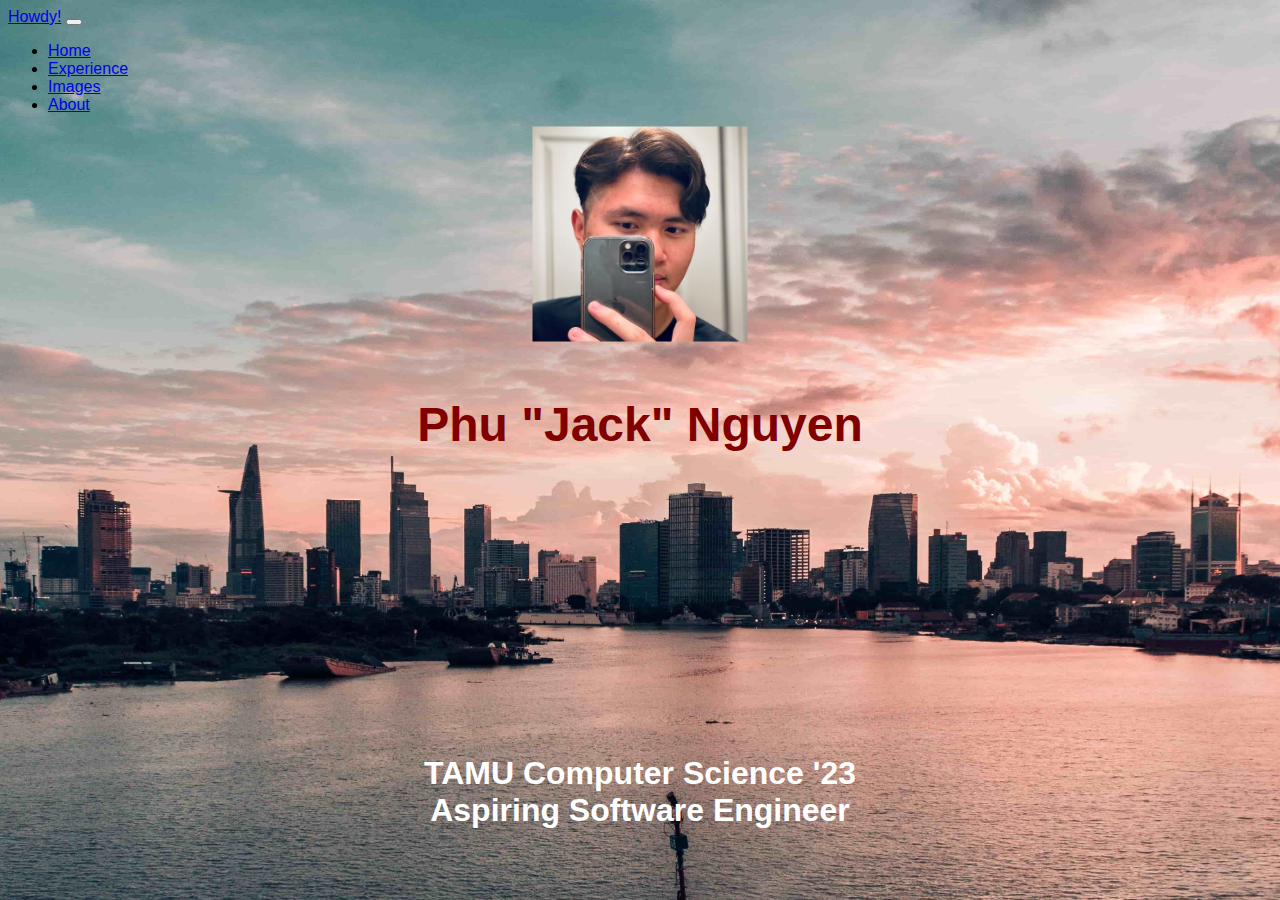
<file: index.html>
<!DOCTYPE html>
<html>

<head>
  <meta charset="utf-8">
  <link rel="stylesheet" href="styles.css">
  <link href="https://cdn.jsdelivr.net/npm/bootstrap@5.0.1/dist/css/bootstrap.min.css" rel="stylesheet"
    integrity="sha384-+0n0xVW2eSR5OomGNYDnhzAbDsOXxcvSN1TPprVMTNDbiYZCxYbOOl7+AMvyTG2x" crossorigin="anonymous">
  <script src="https://cdn.jsdelivr.net/npm/bootstrap@5.0.1/dist/js/bootstrap.bundle.min.js"
    integrity="sha384-gtEjrD/SeCtmISkJkNUaaKMoLD0//ElJ19smozuHV6z3Iehds+3Ulb9Bn9Plx0x4"
    crossorigin="anonymous"></script>
  <title>Phu Nguyen's Personal Website</title>
</head>

<nav class="navbar navbar-expand-lg navbar-dark bg-dark">
  <div class="container-fluid">
    <a class="navbar-brand" href="#">Howdy!</a>
    <button class="navbar-toggler" type="button" data-bs-toggle="collapse" data-bs-target="#navbarSupportedContent"
      aria-controls="navbarSupportedContent" aria-expanded="false" aria-label="Toggle navigation">
      <span class="navbar-toggler-icon"></span>
    </button>
    <div class="collapse navbar-collapse" id="navbarSupportedContent">
      <ul class="navbar-nav me-auto mb-2 mb-lg-0">
        <li class="nav-item">
          <a class="nav-link active" aria-current="page" href="index.html">Home</a>
        </li>
        <li class="nav-item">
          <a class="nav-link" href="experience.html">Experience</a>
        </li>
        <li class="nav-item">
          <a class="nav-link" href="images.html">Images</a>
        </li>
        <li class="nav-item">
          <a class="nav-link" href="about.html">About</a>
        </li>
      </ul>
    </div>
  </div>
</nav>

<div class="hero-image">  
    <div class="hero-pfp"> <img src="images/profile-picture.jpg" class="rounded-circle" alt="My profile picture" width="215" height="215">
    </div>
    <div class="h1-hero-text">
        <h1 style="font-size: 300%" class="center">
          Phu "Jack" Nguyen
        </h1>
      </div>
      <div class="h2-hero-text">
        <h2 style="font-size: 200%" class="center"> 
          TAMU Computer Science '23 <br>
          Aspiring Software Engineer <br> 
        </h2>
      </div>
</div>


</html>
</file>
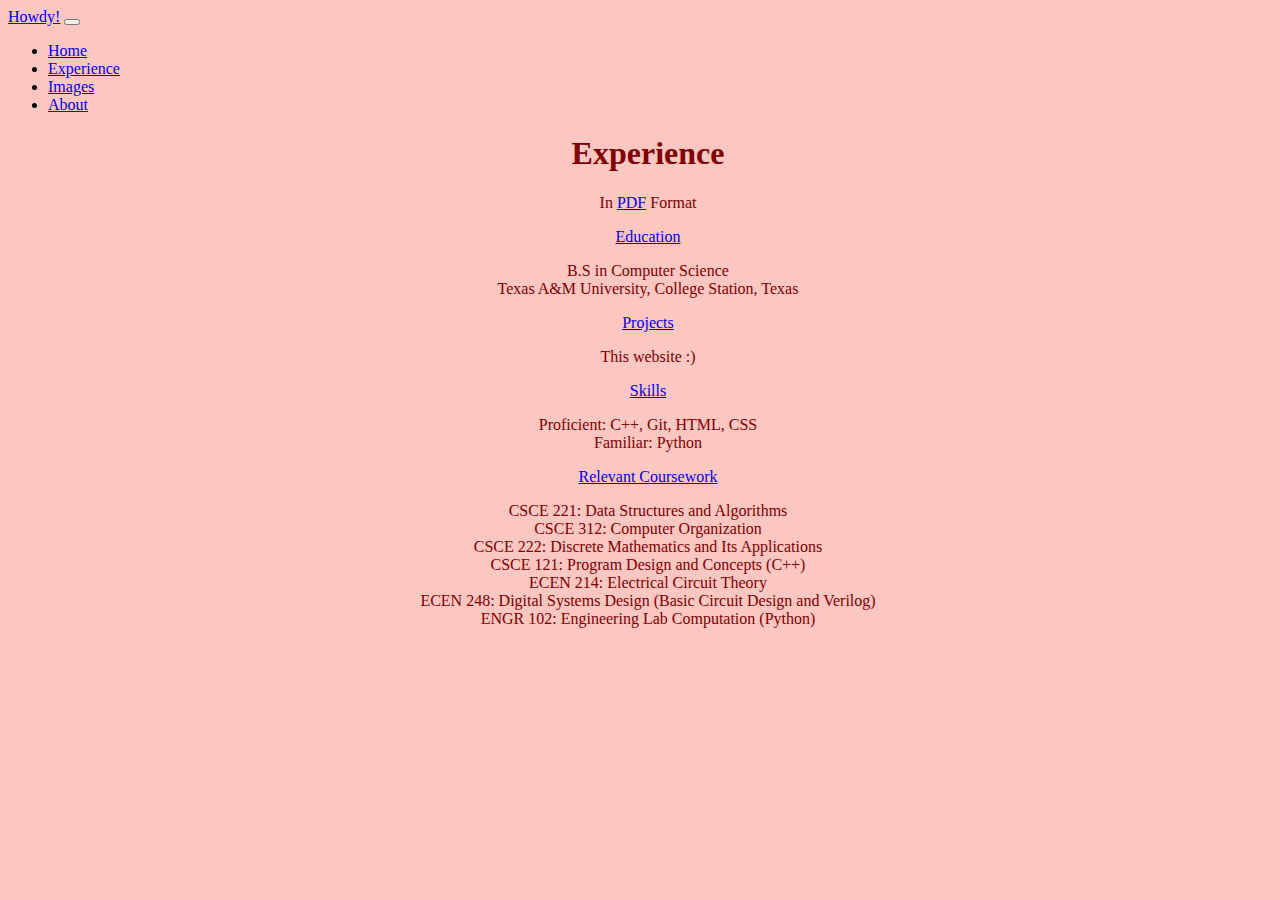
<file: experience.html>
<!DOCTYPE html>
<html>

<head>
    <meta charset="utf-8">
    <link rel="stylesheet" href="experiencestyles.css">
    <link href="https://cdn.jsdelivr.net/npm/bootstrap@5.0.1/dist/css/bootstrap.min.css" rel="stylesheet"
        integrity="sha384-+0n0xVW2eSR5OomGNYDnhzAbDsOXxcvSN1TPprVMTNDbiYZCxYbOOl7+AMvyTG2x" crossorigin="anonymous">
    <script src="https://cdn.jsdelivr.net/npm/bootstrap@5.0.1/dist/js/bootstrap.bundle.min.js"
        integrity="sha384-gtEjrD/SeCtmISkJkNUaaKMoLD0//ElJ19smozuHV6z3Iehds+3Ulb9Bn9Plx0x4"
        crossorigin="anonymous"></script>
    <title>Phu Nguyen</title>
</head>

<nav class="navbar navbar-expand-lg navbar-dark bg-dark">
    <div class="container-fluid">
        <a class="navbar-brand" href="#">Howdy!</a>
        <button class="navbar-toggler" type="button" data-bs-toggle="collapse" data-bs-target="#navbarSupportedContent"
            aria-controls="navbarSupportedContent" aria-expanded="false" aria-label="Toggle navigation">
            <span class="navbar-toggler-icon"></span>
        </button>
        <div class="collapse navbar-collapse" id="navbarSupportedContent">
            <ul class="navbar-nav me-auto mb-2 mb-lg-0">
                <li class="nav-item">
                    <a class="nav-link active" aria-current="page" href="index.html">Home</a>
                </li>
                <li class="nav-item">
                    <a class="nav-link" href="experience.html">Experience</a>
                </li>
                <li class="nav-item">
                    <a class="nav-link" href="images.html">Images</a>
                </li>
                <li class="nav-item">
                    <a class="nav-link" href="about.html">About</a>
                </li>
            </ul>
        </div>
    </div>
</nav>

<div style="background-color: #fcc6c1">
    <body>
        <div>
            <h1 class="center">Experience</h1>
        </div>
        
        <p class="center">In
                <a href="experience/resume.pdf" title="This will take you to my resume">PDF</a>
                Format
        </p>
        
        <p class="center">
            <a class="btn btn-primary bg-light text-dark border-0" data-bs-toggle="collapse" href="#collapseExample"
                role="button" aria-expanded="false" aria-controls="collapseExample">
                Education
            </a>
        </p>
        <div class="collapse" id="collapseExample">
            <div class="card card-body" style="background-color: #fcc6c1">
                <p class="center">
                    B.S in Computer Science <br>
                    Texas A&M University, College Station, Texas <br>
                </p>
            </div>
        </div>
        
        <p class="center">
            <a class="btn btn-primary bg-light text-dark border-0" data-bs-toggle="collapse" href="#collapseExample1"
                role="button" aria-expanded="false" aria-controls="collapseExample1">
                Projects
            </a>
        </p>
        <div class="collapse" id="collapseExample1">
            <div class="card card-body" style="background-color: #fcc6c1">
                <p class="center">
                    This website :) <br>
                </p>
            </div>
        </div>
        <p class="center">
            <a class="btn btn-primary bg-light text-dark border-0" data-bs-toggle="collapse" href="#collapseExample2"
                role="button" aria-expanded="false" aria-controls="collapseExample2">
                Skills
            </a>
        </p>
        <div class="collapse" id="collapseExample2">
            <div class="card card-body" style="background-color: #fcc6c1">
                <p class="center">
                    Proficient: C++, Git, HTML, CSS  <br>
                    Familiar: Python<br>
                </p>

            </div>
        </div>
        <p class="center">
            <a class="btn btn-primary bg-light text-dark border-0" data-bs-toggle="collapse" href="#collapseExample3"
                role="button" aria-expanded="false" aria-controls="collapseExample3">
                Relevant Coursework
            </a>
        </p>
        <div class="collapse" id="collapseExample3">
            <div class="card card-body" style="background-color: #fcc6c1">
                <p class="center">
                    CSCE 221: Data Structures and Algorithms <br>
                    CSCE 312: Computer Organization <br>
                    CSCE 222: Discrete Mathematics and Its Applications <br>
                    CSCE 121: Program Design and Concepts (C++) <br>
                    ECEN 214: Electrical Circuit Theory <br>
                    ECEN 248: Digital Systems Design (Basic Circuit Design and Verilog) <br>
                    ENGR 102: Engineering Lab Computation (Python) <br>
                </p>
            </div>
        </div>
        
        
        
    </body>
</div>

</html>
</file>
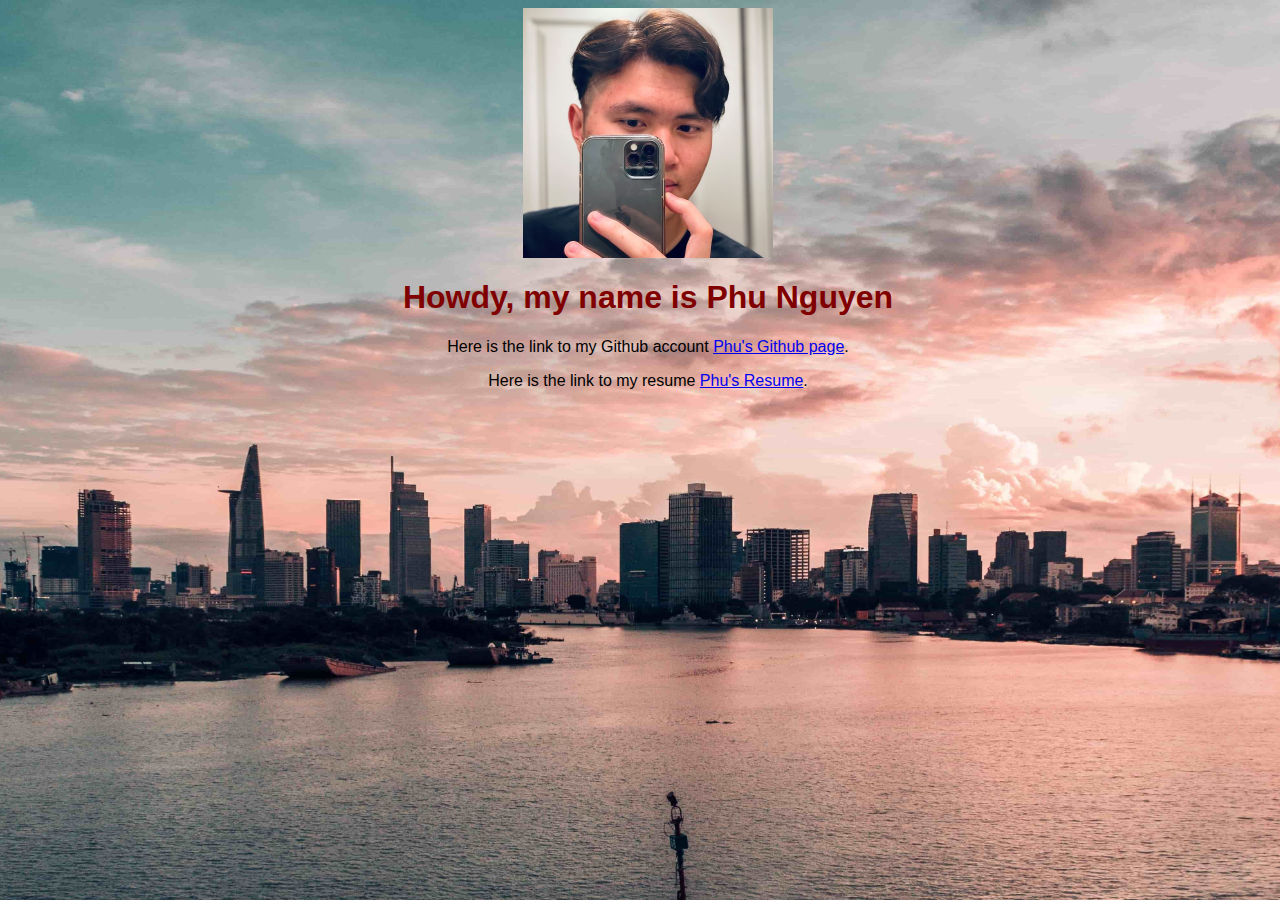
<file: portfolio.html>
<!DOCTYPE html>
<html>

<head>
    <meta charset="utf-8">
    <link rel="stylesheet" href="styles.css">
    <title>Phu Nguyen</title>
</head>

<body>
    <img src="images/profile-picture.jpg" alt="My profile picture" width="250" height="250" class="center">
    <h1 class="center">Howdy, my name is Phu Nguyen</h1>
    <div>
        <p class="center">Here is the link to my Github account
            <a href="https://github.com/phuhgnguyen" title="This will take you to my Github profile page">Phu's Github
                page</a>.
        </p>
    </div>
    <div class="Resume">
        <p class="center">Here is the link to my resume
            <a href="resume/resume.pdf" title="This will take you to my resume">Phu's Resume</a>.
        </p>
    </div>
</body>

</html>
</file>
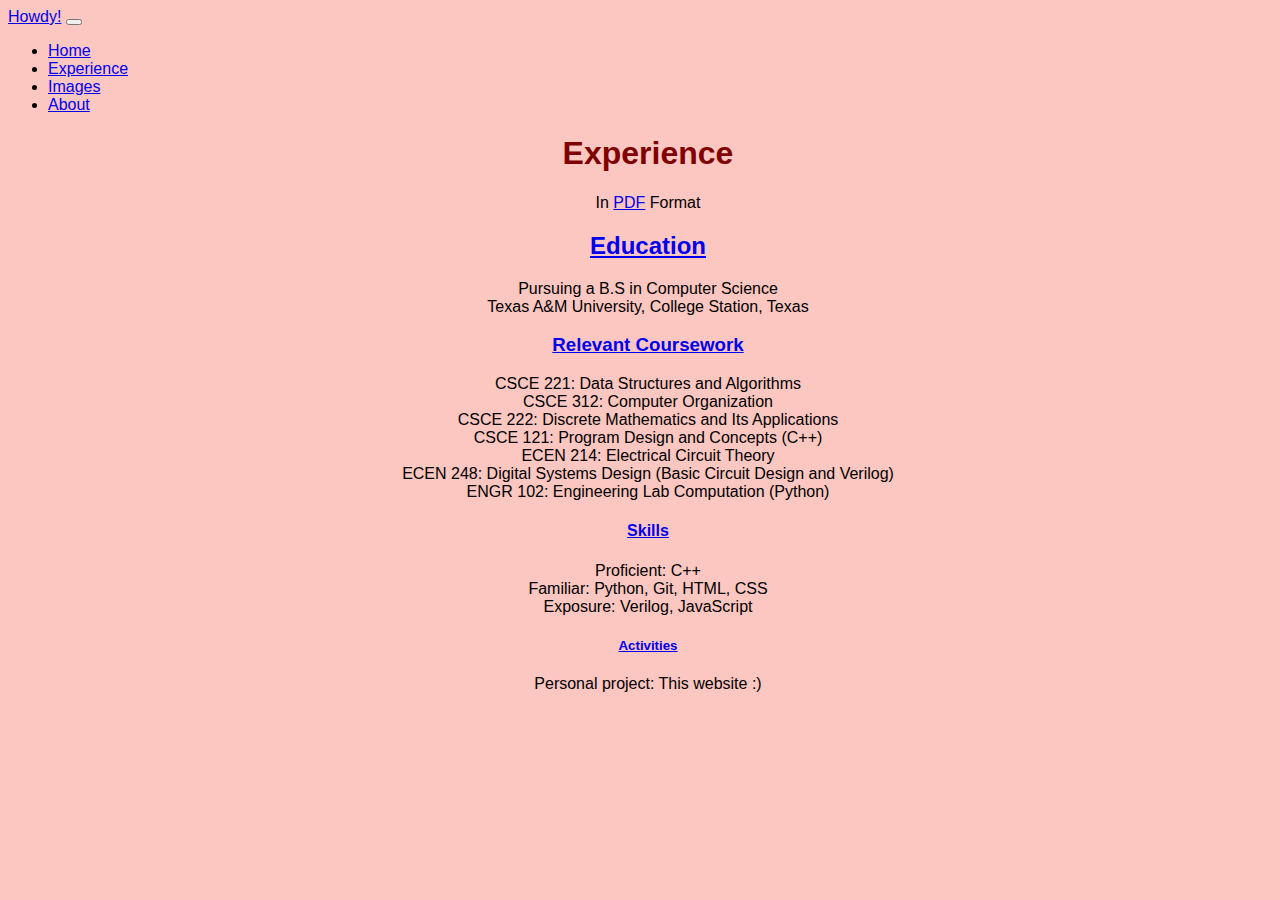
<file: test.html>
<!DOCTYPE html>
<html>

<head>
    <meta charset="utf-8">
    <link rel="stylesheet" href="aboutstyles.css">
    <link href="https://cdn.jsdelivr.net/npm/bootstrap@5.0.1/dist/css/bootstrap.min.css" rel="stylesheet"
        integrity="sha384-+0n0xVW2eSR5OomGNYDnhzAbDsOXxcvSN1TPprVMTNDbiYZCxYbOOl7+AMvyTG2x" crossorigin="anonymous">
    <script src="https://cdn.jsdelivr.net/npm/bootstrap@5.0.1/dist/js/bootstrap.bundle.min.js"
        integrity="sha384-gtEjrD/SeCtmISkJkNUaaKMoLD0//ElJ19smozuHV6z3Iehds+3Ulb9Bn9Plx0x4"
        crossorigin="anonymous"></script>
    <title>Phu Nguyen</title>
</head>

<nav class="navbar navbar-expand-lg navbar-dark bg-dark">
    <div class="container-fluid">
        <a class="navbar-brand" href="#">Howdy!</a>
        <button class="navbar-toggler" type="button" data-bs-toggle="collapse" data-bs-target="#navbarSupportedContent"
            aria-controls="navbarSupportedContent" aria-expanded="false" aria-label="Toggle navigation">
            <span class="navbar-toggler-icon"></span>
        </button>
        <div class="collapse navbar-collapse" id="navbarSupportedContent">
            <ul class="navbar-nav me-auto mb-2 mb-lg-0">
                <li class="nav-item">
                    <a class="nav-link active" aria-current="page" href="index.html">Home</a>
                </li>
                <li class="nav-item">
                    <a class="nav-link" href="experience.html">Experience</a>
                </li>
                <li class="nav-item">
                    <a class="nav-link" href="images.html">Images</a>
                </li>
                <li class="nav-item">
                    <a class="nav-link" href="about.html">About</a>
                </li>
            </ul>
        </div>
    </div>
</nav>

<body>
    <div>
        <h1 class="center">Experience</h1>
    </div>
    
    <p class="center">In
            <a href="experience/resume.pdf" title="This will take you to my resume">PDF</a>
            Format
    </p>
    
    <h2 class="center">
        <a class="btn btn-primary bg-light text-dark border-0" data-bs-toggle="collapse" href="#collapseExample"
            role="button" aria-expanded="false" aria-controls="collapseExample">
            Education
        </a>
    </h2>
    <div class="collapse" id="collapseExample">
        <div class="card card-body">
            <p class="center">
                Pursuing a B.S in Computer Science <br>
                Texas A&M University, College Station, Texas <br>
            </p>
        </div>
    </div>
    <h3 class="center">
        <a class="btn btn-primary bg-light text-dark border-0" data-bs-toggle="collapse" href="#collapseExample1"
            role="button" aria-expanded="false" aria-controls="collapseExample1">
            Relevant Coursework
        </a>
    </h3>
    <div class="collapse" id="collapseExample1">
        <div class="card card-body">
            <p class="center">
                CSCE 221: Data Structures and Algorithms <br>
                CSCE 312: Computer Organization <br>
                CSCE 222: Discrete Mathematics and Its Applications <br>
                CSCE 121: Program Design and Concepts (C++) <br>
                ECEN 214: Electrical Circuit Theory <br>
                ECEN 248: Digital Systems Design (Basic Circuit Design and Verilog) <br>
                ENGR 102: Engineering Lab Computation (Python) <br>
            </p>
        </div>
    </div>
    <h4 class="center">
        <a class="btn btn-primary bg-light text-dark border-0" data-bs-toggle="collapse" href="#collapseExample2"
            role="button" aria-expanded="false" aria-controls="collapseExample2">
            Skills
        </a>
    </h4>
    <div class="collapse" id="collapseExample2">
        <div class="card card-body">
            <p class="center">
                Proficient: C++ <br>
                Familiar: Python, Git, HTML, CSS <br>
                Exposure: Verilog, JavaScript <br>
            </p>

        </div>
    </div>
    <h5 class="center">
        <a class="btn btn-primary bg-light text-dark border-0" data-bs-toggle="collapse" href="#collapseExample3"
            role="button" aria-expanded="false" aria-controls="collapseExample3">
            Activities
        </a>
    </h5>
    <div class="collapse" id="collapseExample3">
        <div class="card card-body">
            <p class="center">
                Personal project: This website :) <br>
            </p>
        </div>
    </div>
    
</body>

</html>
</file>
<file: styles.css>
@keyframes fadein {
  from { opacity: 0; }
  to   { opacity: 1; }
}

html { 
  background: url("images/saigon-bg-cropped-min.jpg") no-repeat center center fixed; 
  -webkit-background-size: cover;
  -moz-background-size: cover;
  -o-background-size: cover;
  background-size: cover;
  -webkit-text-size-adjust: auto
}

.hero-pfp {
  position: absolute;
  top: 26%;
  left: 50%;
  transform: translate(-50%, -50%);
  animation-duration: 4.5s;
  animation-name: fadein;
}

.h1-hero-text {
  position: absolute;
  top: 47.25%;
  left: 50%;
  transform: translate(-50%, -50%);
}

.h2-hero-text {
  position: absolute;
  top: 88%;
  left: 50%;
  transform: translate(-50%, -50%);
}

body {
    background-color: transparent;
    width: 100%;
    height: 100%;
    font-family:Impact, Haettenschweiler, 'Arial Narrow Bold', sans-serif;
}

h1 {
  background-color: transparent;
  color: maroon;
  animation-duration: 4.5s;
  animation-name: fadein-h1;
}

h2 {
  background-color: transparent;
  color: white;
  animation-duration: 4.5s;
  animation-name: fadein-h2;
}

@keyframes fadein {
  0% { opacity: 0; }
  30% {opacity: 1; }
  100%   { opacity: 1; }
}


@keyframes fadein-h1 {
  0% { opacity: 0; }
  30% { opacity: 0; }
  60% { opacity: 1; }
  100%   { opacity: 1; }
}

@keyframes fadein-h2 {
  0% { opacity: 0; }
  50% { opacity: 0; }
  80% { opacity: 1; }
  100%   { opacity: 1; }
}


.center {
  display: block;
  margin-left: auto;
  margin-right: auto;
  text-align: center;
}

.rounded-circle {
  display: block;
  margin-left: auto;
  margin-right: auto;
  text-align: center;
}

.bullet {
margin-left: auto;
margin-right: auto;
text-align: center;
font-size: large;
}

.sub-left {
text-align: center;
font-size: medium;
}

.sub-right {
margin-right: 80px;
font-size: medium;
}

.btn btn-primary{
display: block;
  margin-left: auto;
  margin-right: auto;
  text-align: center;
}
</file>
<file: experiencestyles.css>
html {
  background-color: #fcc6c1;
}

body {
  background-color: #fcc6c1;
  width: 100%;
  height: 100%;
}

p {
  background-color: #fcc6c1;
  position: relative;
  top: 50%;
  color: maroon;
}

h1 {
  color: maroon;
}


.center {
  display: block;
  margin-left: auto;
  margin-right: auto;
  text-align: center;
}

.rounded-circle {
  display: block;
  margin-left: auto;
  margin-right: auto;
  text-align: center;
}

.bullet {
margin-left: auto;
margin-right: auto;
text-align: center;
font-size: large;
}

.sub-left {
text-align: center;
font-size: medium;
}

.sub-right {
margin-right: 80px;
font-size: medium;
}

.btn btn-primary{
display: block;
  margin-left: auto;
  margin-right: auto;
  text-align: center;
}
</file>
<file: aboutstyles.css>
html {
    background-color: #fcc6c1
}

  
  .hero-pfp {
    position: absolute;
    top: 26%;
    left: 50%;
    transform: translate(-50%, -50%);
    animation-duration: 4.5s;
    animation-name: fadein;
  }
  
  .h1-hero-text {
    position: absolute;
    top: 47.25%;
    left: 50%;
    transform: translate(-50%, -50%);
  }
  
  .h2-hero-text {
    position: absolute;
    top: 88%;
    left: 50%;
    transform: translate(-50%, -50%);
  }
  

body {
    width: 100%;
    height: 100%;
    font-family:Impact, Haettenschweiler, 'Arial Narrow Bold', sans-serif;
}
  
  h1 {
    color: maroon;
    animation-duration: 4.5s;
    animation-name: fadein-h1;
  }
  
  h2 {
    color: white;
    animation-duration: 4.5s;
    animation-name: fadein-h2;
  }
  
  @keyframes fadein {
    0% { opacity: 0; }
    30% {opacity: 1; }
    100%   { opacity: 1; }
  }
  
  
  @keyframes fadein-h1 {
    0% { opacity: 0; }
    30% { opacity: 0; }
    60% { opacity: 1; }
    100%   { opacity: 1; }
  }
  
  @keyframes fadein-h2 {
    0% { opacity: 0; }
    50% { opacity: 0; }
    80% { opacity: 1; }
    100%   { opacity: 1; }
  }
  
  
  .center {
    display: block;
    margin-left: auto;
    margin-right: auto;
    text-align: center;
  }
  
  .rounded-circle {
    display: block;
    margin-left: auto;
    margin-right: auto;
    text-align: center;
  }
  
  .bullet {
  margin-left: auto;
  margin-right: auto;
  text-align: center;
  font-size: large;
  }
  
  .sub-left {
  text-align: center;
  font-size: medium;
  }
  
  .sub-right {
  margin-right: 80px;
  font-size: medium;
  }
  
  .btn btn-primary{
  display: block;
    margin-left: auto;
    margin-right: auto;
    text-align: center;
  }
</file>
